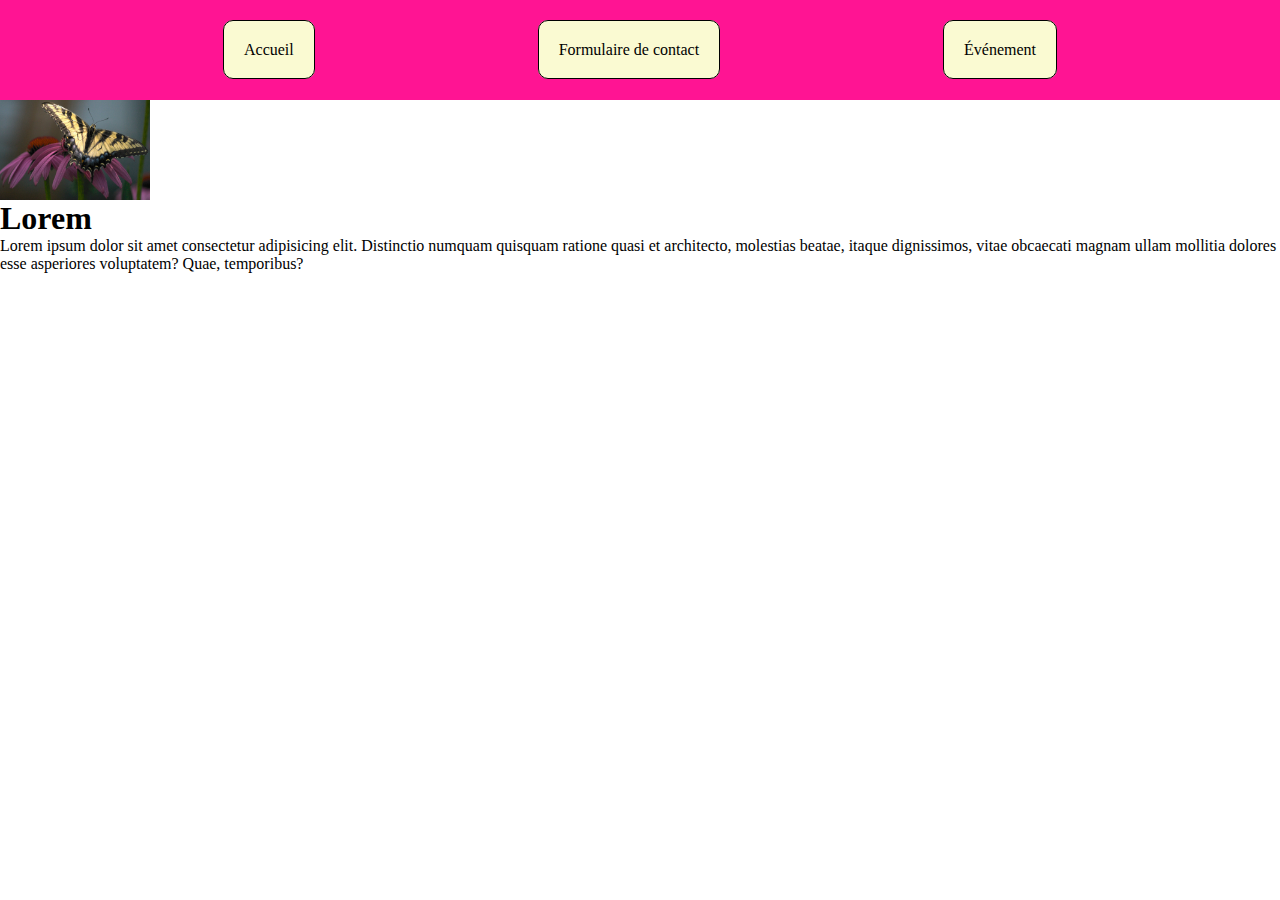
<file: index.html>
<!DOCTYPE hmtl>
<html lang="fr">
<head>
    <meta charset="UTF-8">
    <link rel="stylesheet" href="./css/style.css">
    <title>Menu</title>
</head>
<body>
    <header>
        <nav>
            <ul>
                <li><a href="./index.html">Accueil</a></li>
                <li><a href="./formulaire.html">Formulaire de contact</a></li>
                <li><a href="./evenement.html">Événement</a></li>
            </ul>
        </nav>
    </header>
    <main>
        <a href="./formulaire.html" target="_blank"><img src="./papillon.jpg"  alt="papillon" width ="150px" height="100px"/></a>
        <h1>Lorem</h1>
        <p>Lorem ipsum dolor sit amet consectetur adipisicing elit. Distinctio numquam quisquam ratione quasi et architecto, molestias beatae, itaque dignissimos, vitae obcaecati magnam ullam mollitia dolores esse asperiores voluptatem? Quae, temporibus?</p>
    </main>
    <footer></footer>
</body>
</html>
</file>
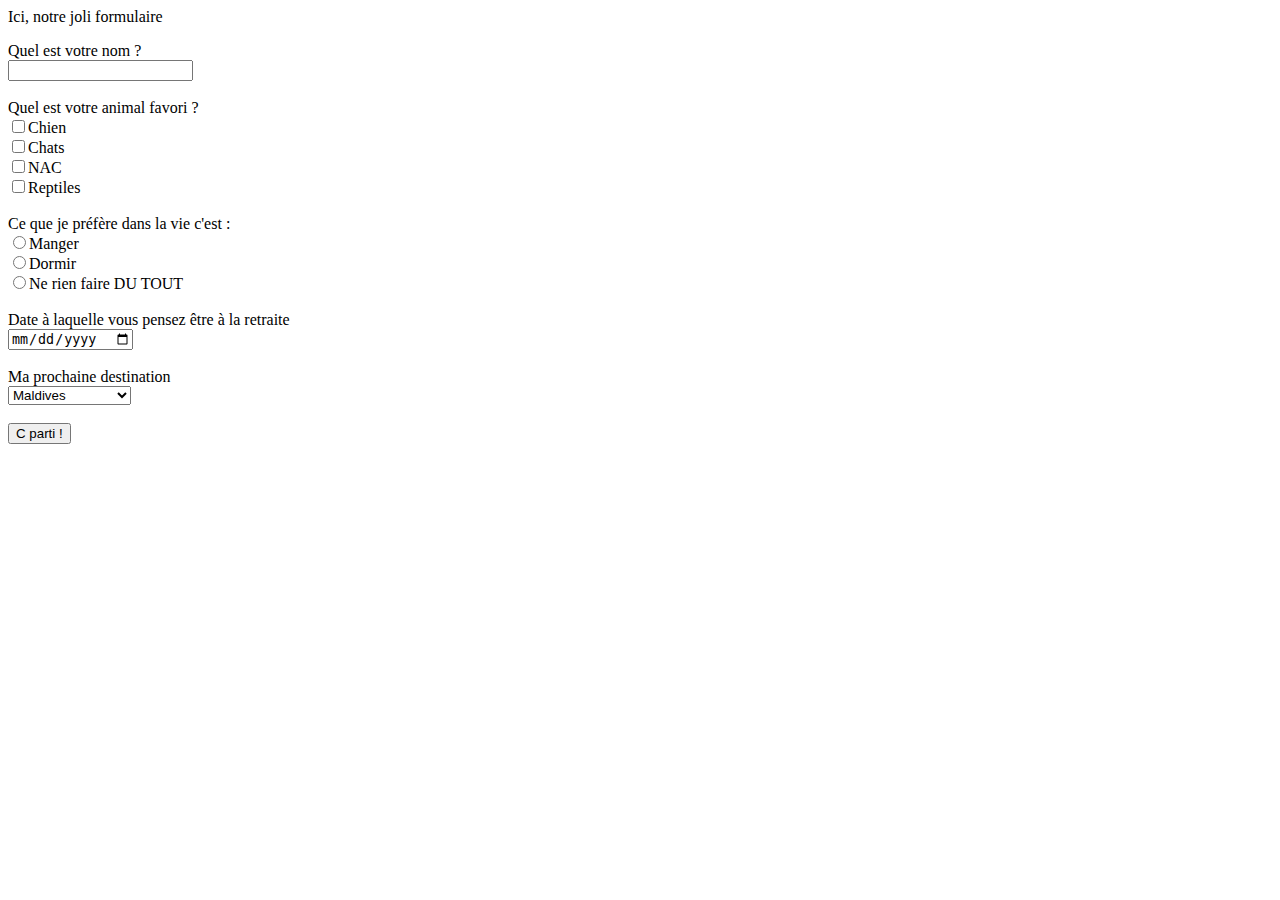
<file: formulaire.html>
<!DOCTYPE hmtl>
<html lang="fr">
<head>
    <meta charset="UTF-8">
    <title>Formulaire</title>
</head>
<body>
    <header>
        <p> Ici, notre joli formulaire</p>
    </header>
    <main>
        <form action="./valid.html" target="_blank">
            <label for="name">Quel est votre nom ?</label> <br>
            <input type="text" name="name"> <br> 
            <br>
            <label for="pet">Quel est votre animal favori ?</label> <br>
            <input type="checkbox" name="pet">Chien <br>
            <input type="checkbox" name="pet">Chats <br>
            <input type="checkbox" name="pet">NAC <br>
            <input type="checkbox" name="pet">Reptiles <br>
            <br>
            <label for="hobby">Ce que je préfère dans la vie c'est :</label><br>
            <input type="radio" name="hobby">Manger<br>
            <input type="radio" name="hobby">Dormir<br>
            <input type="radio" name="hobby">Ne rien faire DU TOUT<br>
            <br>
            <label for="date">Date à laquelle vous pensez être à la retraite</label><br>
            <input type="date" name="date"><br>
            <br>
            <label for="country">Ma prochaine destination </label><br>
            <select name="country">
                <option value="0">Maldives</option>
                <option value="0">île de la Réunion</option>
                <option value="0">Lyon, lol</option>
                <option value="0">Colorado</option>
            </select><br>
            <br>
            <input type="submit" value="C parti !">
        </form>
    </main>
    <footer></footer>
</body>
</html>
</file>
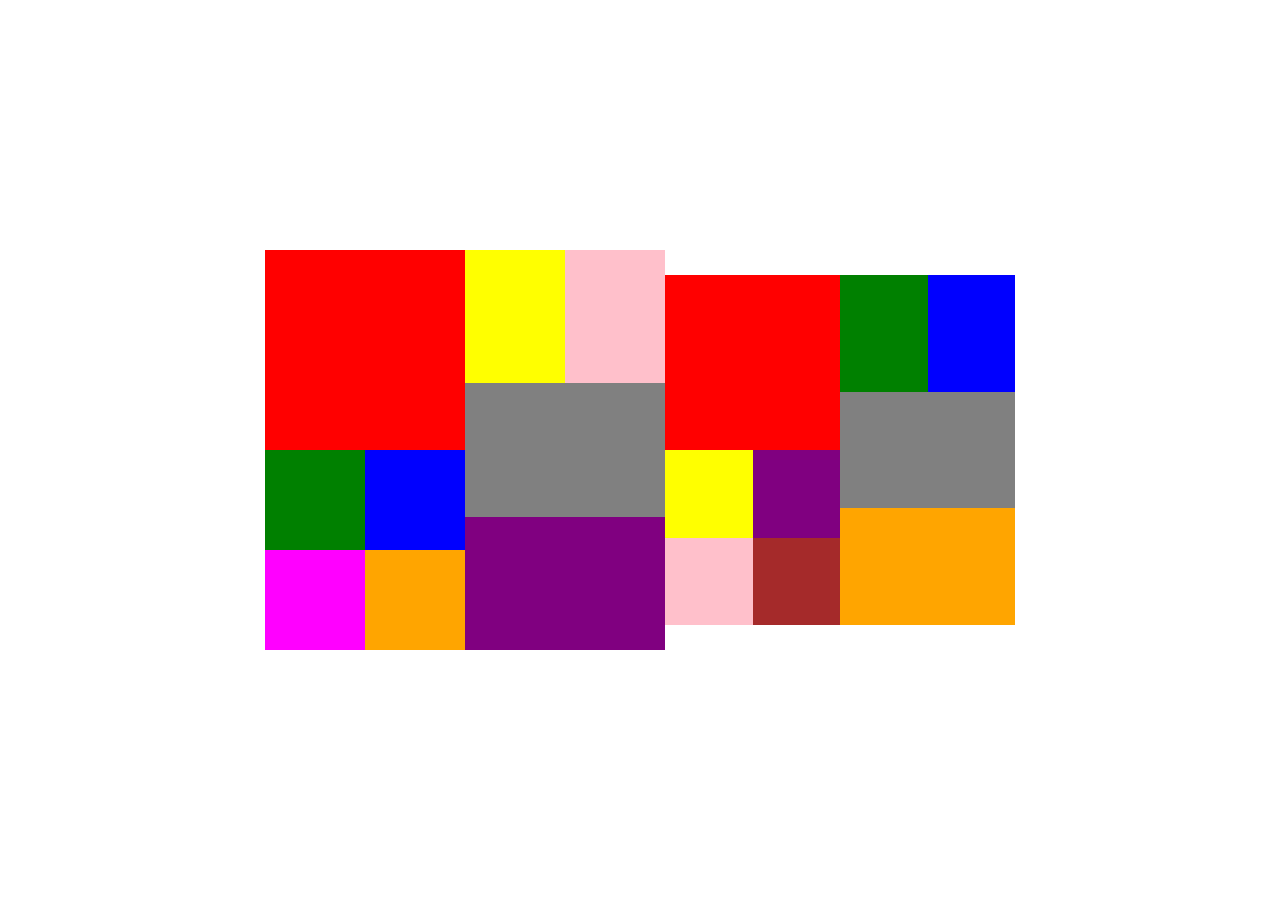
<file: TP1box_couleurs.html>
<!DOCTYPE html>
<html>
<head>
    <meta charset="UTF-8">
    <link rel="stylesheet" href="./css/TP1box_couleurs.css">
    <title>TP1_Box_Couleurs</title>
</head>
<body>
<div class="carre-general">
    <div class="moitie-gauche">
        <div class="quart-rouge"></div>
        <div class="quart-bas">
            <div class="ptt-gauche">
                <div class="vert"></div>
                <div class="fuschia"></div>
            </div>
            <div class="ptt-droite">
                <div class="bleu"></div>
                <div class="orange"></div>
            </div>
        </div>
    </div>
    <div class="moitie-droite">
        <div class="tiers-superieur">
            <div class="moitie-jaune"></div>
            <div class="moitie-rose"></div>
        </div>
        <div class="tiers-gris"></div>
        <div class="tiers-violet"></div>
    </div>
</div>
</body>
</html>


<!-- Fichier HTML Correction -->

<!DOCTYPE html>
<html lang="fr">
<head>
    <meta charset="UTF-8">
    <link rel="stylesheet" href="./css/style.css">
    <title>Carré magique</title>
</head>
<body>
    <div class="bigbox">
        <div class="rectangle">
            <div class="middle-square red"></div>
            <div class="middle-square">
                <div class="little-rectangle">
                    <div class="little-square yellow"></div>
                    <div class="little-square purple"></div>
                </div>
                <div class="little-rectangle">
                    <div class="little-square pink"></div>
                    <div class="little-square brown"></div>
                </div>
            </div>
        </div>
        <div class="rectangle">
            <div class="middle-rectangle">
                <div class="semi-middle-rectangle green"></div>
                <div class="semi-middle-rectangle blue"></div>
            </div>
            <div class="middle-rectangle grey"></div>
            <div class="middle-rectangle orange"></div>
        </div>
    </div>
</body>
</html>
</file>
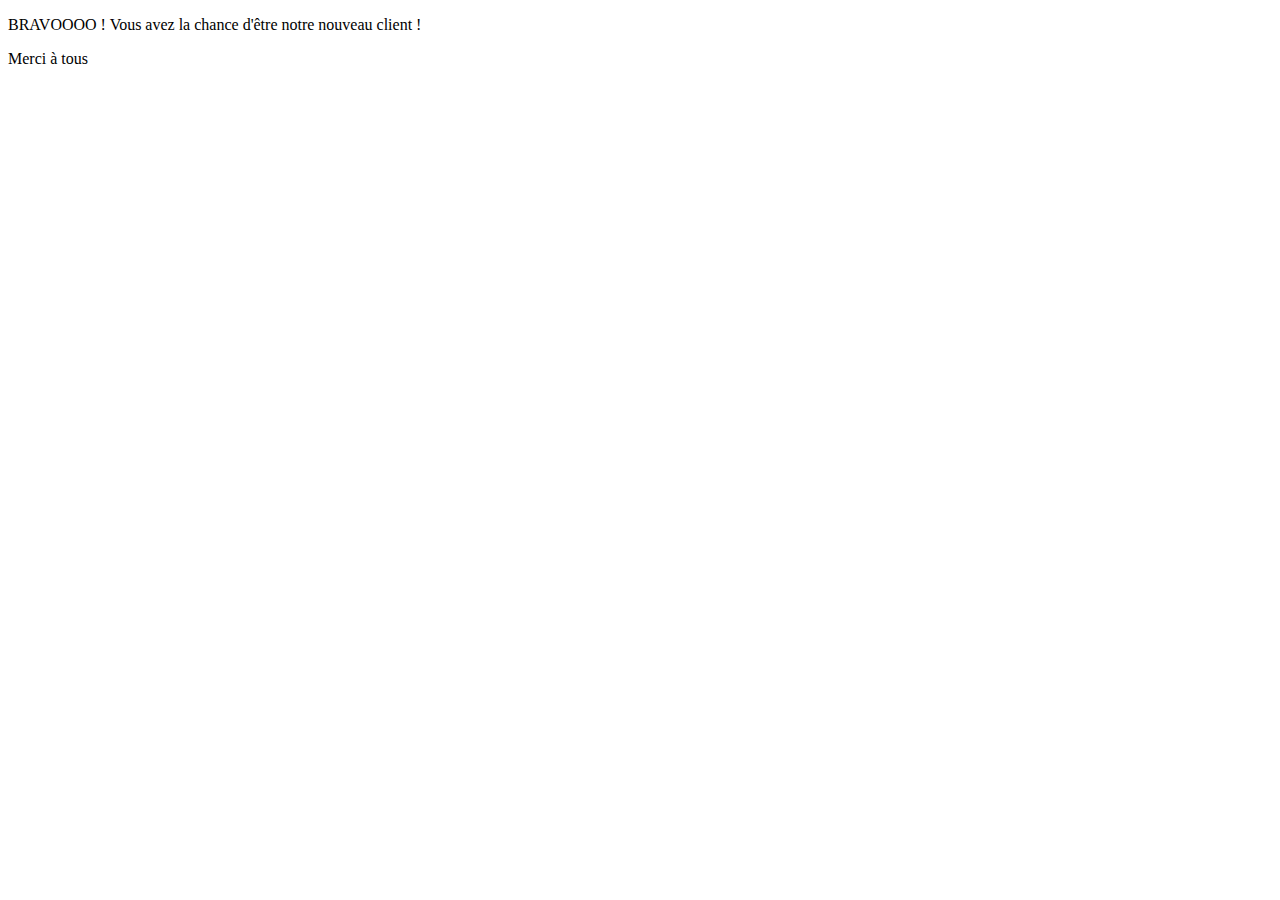
<file: valid.html>
<!DOCTYPE html>
<html>
    <head>
        <meta charset="UTF-8">
        <title>Validé</title>
    </head>
    <body>
        <p> BRAVOOOO ! Vous avez la chance d'être notre nouveau client !</p>
        <p>Merci à tous</p>
    </body>
</html>
</file>
<file: css/style.css>
* {
    margin: 0;
    padding:0;
}
nav{
    background-color: deeppink;
    height: 100px;
    display:flex;
}
nav ul{
    list-style: none;
    display:flex;
    justify-content:space-evenly;
    width:100%;
    height:100%;
    align-items: center;  
}
nav a {
    text-decoration:none;
    color:black;
    border:solid 1px black;
    padding:20px;
    background-color: lightgoldenrodyellow;
    border-radius:10px;
}
nav a:hover{
    
}
</file>
<file: css/TP1box_couleurs.css>
*{
    margin:0;
    padding:0;
}
body{
    display:flex;
    justify-content:center;
    align-items: center;
    height:100vh;
}
.carre-general {
    height:400px;
    width: 400px;
    display:flex;
}
.moitie-gauche{
    height:100%;
    width:50%;
}
.quart-rouge{
    height:50%;
    width:100%;
    background-color:red ;
}
.quart-bas{
    height:50%;
    width:100%;
    display:flex;
}
.ptt-gauche{
    height:100%;
    width:50%;
}
.vert{
    height:50%;
    width:100%;
    background-color:green;
}
.fuschia{
    height:50%;
    width:100%;
    background-color: fuchsia;
}
.ptt-droite{
    height:100%;
    width:50%;
}
.bleu{
    height:50%;
    width:100%;
    background-color:blue;
}
.orange{
    height:50%;
    width:100%;
    background-color:orangered;
}

.moitie-droite{
    height:100%;
    width:50%;
    display:flex;
    flex-direction:column;
}
.tiers-violet{
    height:inherit;
    width:100%;
    background-color: purple;
}
.tiers-gris{
    height:inherit;
    width:100%;
    background-color: grey;
}
.tiers-superieur{
    height:inherit;
    width:100%;
    display:flex;
}
.moitie-jaune{
    height:100%;
    width:50%;
    background-color: yellow;
}
.moitie-rose{
    height:100%;
    width:50%;
    background-color: pink;
}

/* Fichier CSS Correction */

* {
    margin: 0;
    padding: 0;
}

body {
    height: 100vh;
    display: flex;
    justify-content: center;
    align-items: center;
}

.bigbox {
    height: 350px;
    width: 350px;
    display: flex;
}

.rectangle {
    display: flex;
    flex-direction: column;
    width: 50%;
    height: 100%;
}

.middle-square {
    height: 50%;
}

.little-rectangle {
    height: 50%;
    display: flex;
}

.little-square {
    height: 100%;
    width: 50%;
}

.middle-rectangle {
    height: inherit;
    display: flex;
}

.semi-middle-rectangle {
    height: 100%;
    width: 50%;
}


/*********************
 *                   *
 *    Div's Colors   *
 *                   *
 *********************/

.green {
    background-color: green;
}

.blue {
    background-color: blue;
}

.pink {
    background-color: pink;
}

.orange {
    background-color: orange;
}

.purple {
    background-color: purple;
}

.brown {
    background-color: brown;
}

.yellow {
    background-color: yellow;
}

.red {
    background-color: red;
}

.grey {
    background-color: grey;
}
</file>
